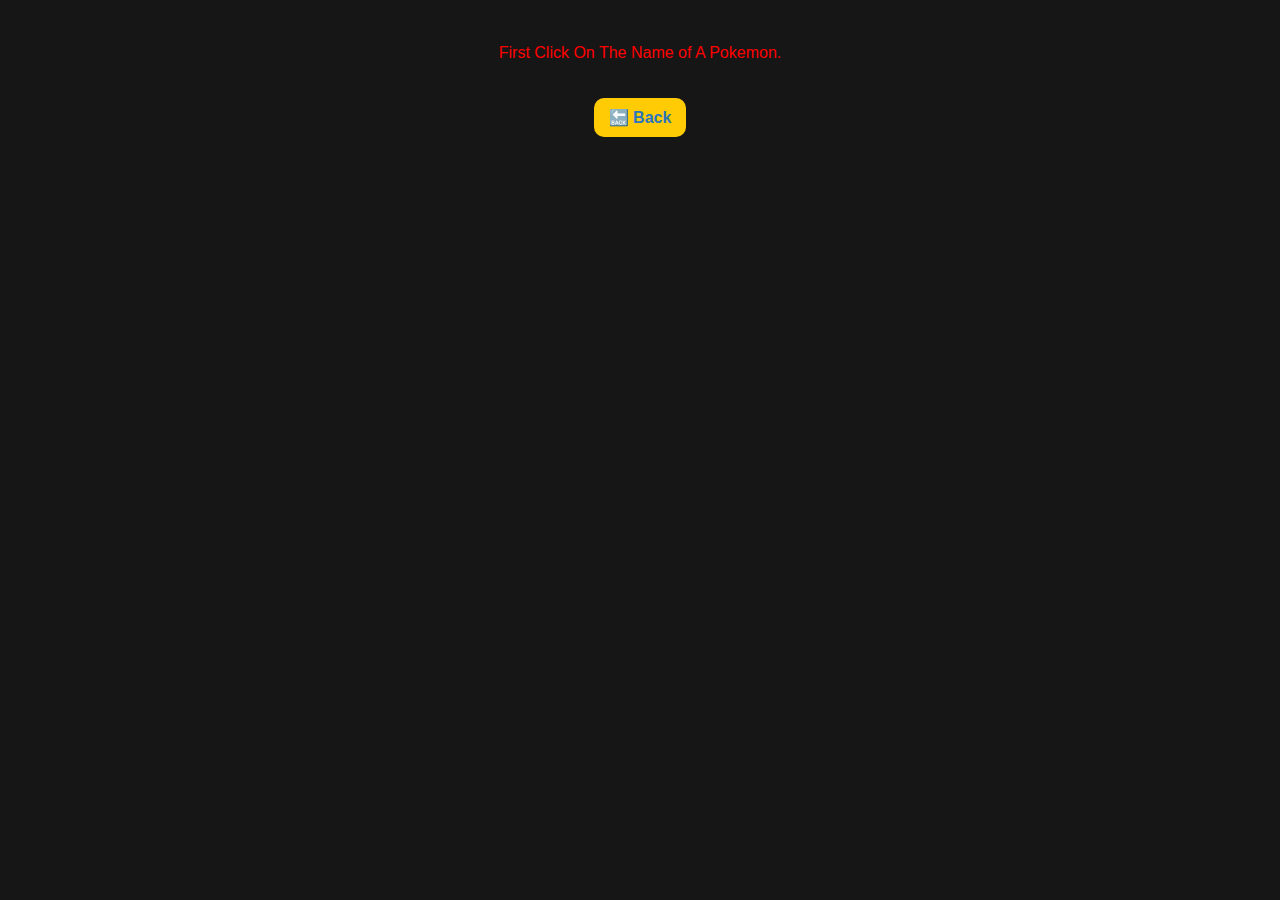
<file: detail.html>
<!DOCTYPE html>
<html lang="en">
<head>
  <meta charset="UTF-8">
  <title>Poke Poke</title>
  <style>
    *{
        color: rgb(252, 251, 249);
        transition: all 0.5s ease;
    }

    body {
      font-family: sans-serif;
      padding: 20px;
      text-align: center;
      background: rgba(15, 13, 13, 0.966);
      display: flex;
      flex-direction: column;
      justify-content: space-between;
      align-items: center;
    }

    #detail-container{
        width: 97%;

    }

    img {
      max-width: 200px;
    }

    img:hover{
        transform: scale(1.3);
    }

    .warning {
      color: red;
    }

    .heavy{
        display: flex;
        justify-content: center;
        gap: 20px;
    }

    .back-btn {
      margin-top: 20px;
      background: #ffcb05;
      color: #2a75bb;
      padding: 10px  15px;
      text-decoration: none;
      border-radius: 10px;
      font-weight: bold;
    }
  </style>
</head>
<body>
  <div id="detail-container"></div>
  <a href="index.html" class="back-btn">🔙 Back</a>

  <script>
    async function loadPokemonDetails() {
      const params = new URLSearchParams(window.location.search);
      const pokemonName = params.get("pokemon");

      const container = document.getElementById("detail-container");

      if (!pokemonName) {
        container.innerHTML = "<p class='warning'>First Click On The Name of A Pokemon.</p>";
        return;
      }

      try {
        const response = await fetch(`https://pokeapi.co/api/v2/pokemon/${pokemonName}`);
        if (!response.ok) throw new Error(`HTTP ${response.status}`);

        const data = await response.json();

        const height = (data.height * 0.328084).toFixed(2);
        const weight = (data.weight * 0.1).toFixed(2);
        const types = data.types.map(t => t.type.name).join(", ");
        const abilities = data.abilities.map(a => a.ability.name).join(", ");
        const stats = data.stats.map(s => `<li><strong>${s.stat.name}</strong>: ${s.base_stat}</li>`).join("");

        container.innerHTML = `
          <h1 style="text-transform:uppercase; color:yellow;">${data.name}</h1>
          <img src="${data.sprites.other['official-artwork'].front_default}" alt="${data.name}">

          <p style="color:green;"><strong>Type:</strong> ${types}</p>
          <div class="heavy">
            <p style="color:aqua;"><strong>Height:</strong> ${height} ft</p>
          <p style="color:aqua;"><strong>Weight:</strong> ${weight} kg</p>
            </div>
          <ul style="list-style: none; text-transform:capitalize;" class="ul">${stats}</ul>
          <p style="color:red;"><strong>Abilities:</strong> ${abilities}</p>
        `;
      } catch (err) {
        container.innerHTML = "<p class='warning'>Failed to load Pokémon data.</p>";
      }
    }

    loadPokemonDetails();
  </script>
</body>
</html>
</file>
